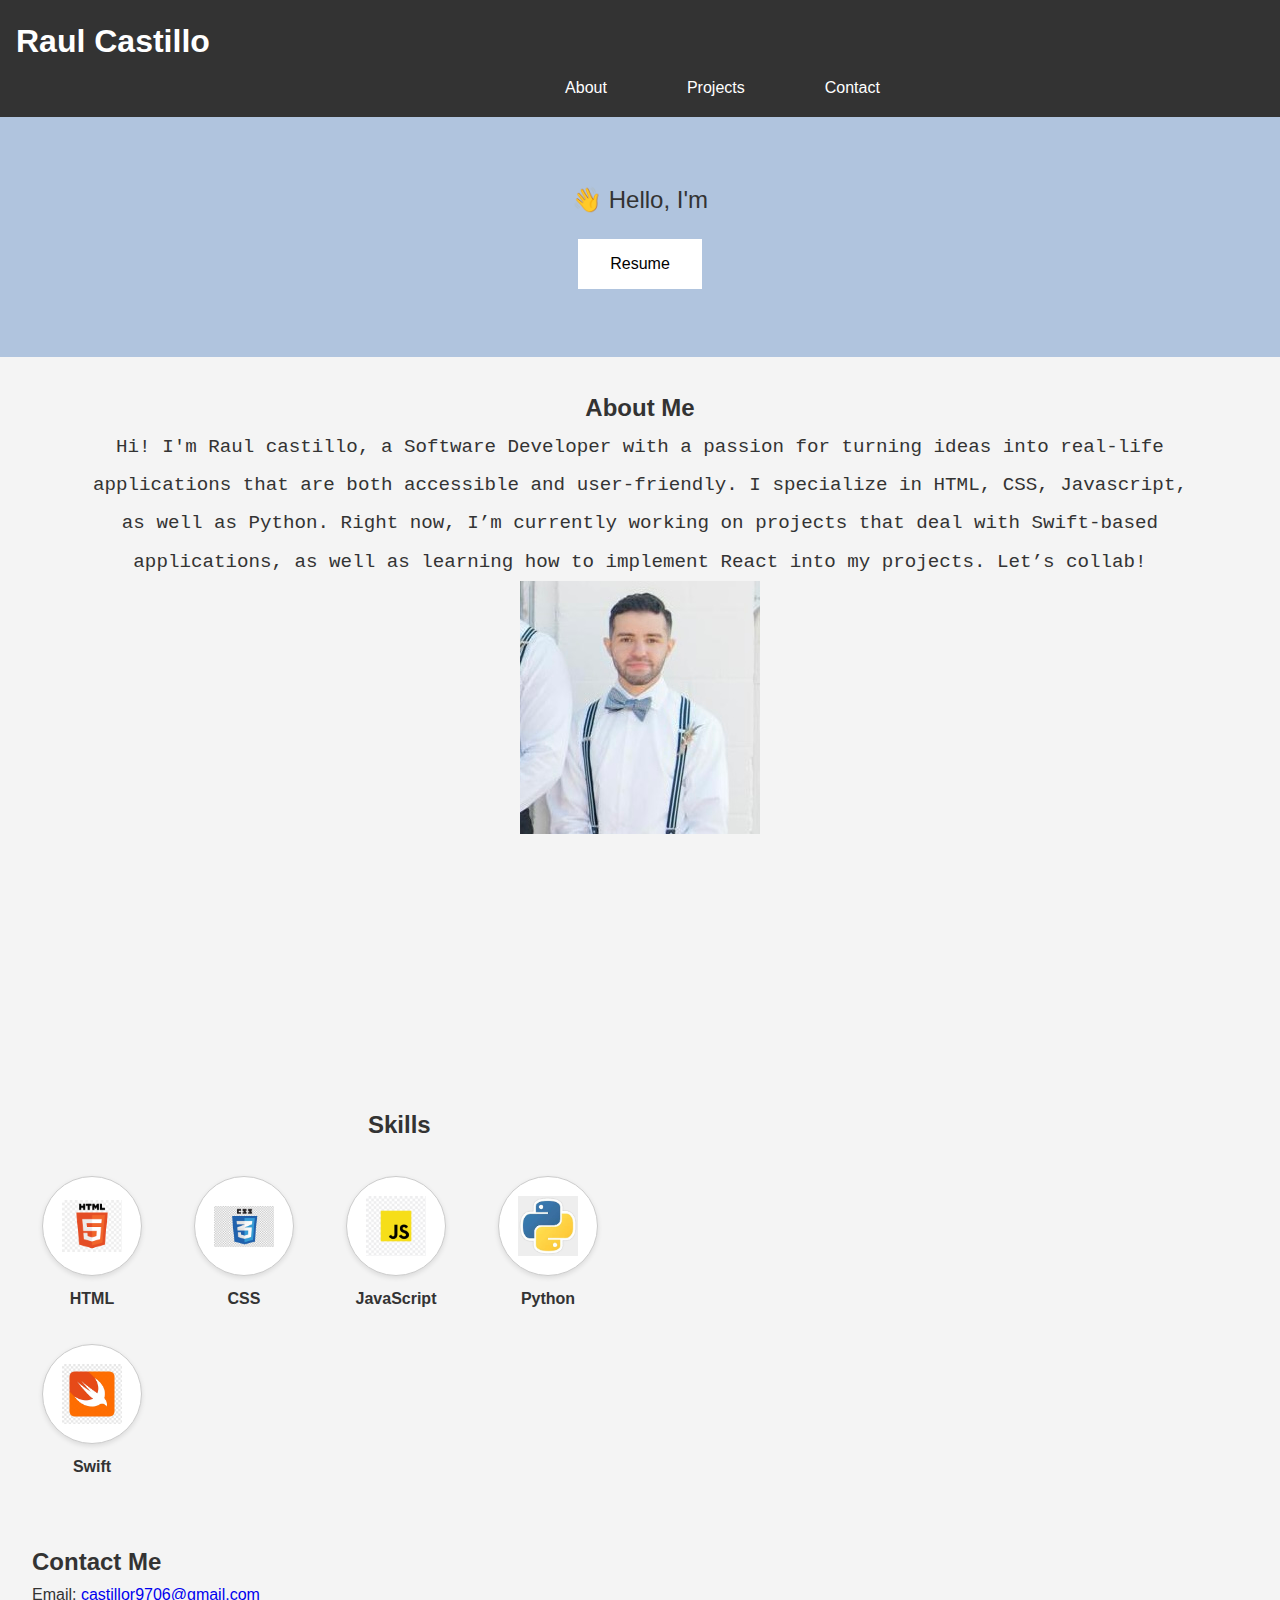
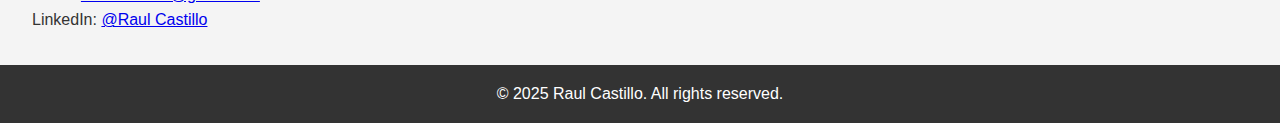
<file: index.html>
<!DOCTYPE html>
<html lang="en">
<head>
  <meta charset="UTF-8" />
  <meta name="viewport" content="width=device-width, initial-scale=1.0" />
  <title>Raul Castillo | Portfolio</title>
  <link rel="stylesheet" href="style.css" />
</head>
<body>
  <header>
    <h1>Raul Castillo</h1>
    <nav>
      <ul>
        <li><a class="header" href="#about">About</a></li>
        <li><a class="header" href="projects.html">Projects</a></li>
        <li><a class="header" href="#contact">Contact</a></li>
      </ul>
    </nav>
  </header>

  <section id="hero">
    <p id="Intro" class="Intro"></p>
    <a href="Coding Projects/personal portfolio/RaulsResume.pdf" download>
      <button type="button" class="Resume">Resume</button>
    </a>
  </section>

  <section id="about" class="about">
    <h2>About Me</h2>
    <p class="ABOUT-ME">Hi! I'm Raul castillo, a Software Developer with a passion for turning ideas into real-life applications that are both accessible and user-friendly.

        I specialize in HTML, CSS, Javascript, as well as Python.
        
        Right now, I’m currently working on projects that deal with Swift-based applications, as well as learning how to implement React
        into my projects.
                
        Let’s collab!
    </p>
    <img src="Raul.jpg" alt="Raul Castillo" class="profile-pic" />
  </section>

  <div style="display: flex;"> 
  <section id="skills" class="skills">
    <h2>Skills</h2>
    <div class="skills-container">
      
      <div class="skill-wrapper">
        <div class="skill">
          <img src="html.png" alt="HTML">
        </div>
        <p class="skill-label">HTML</p>
      </div>
      
      <div class="skill-wrapper">
        <div class="skill">
          <img src="css.jpg" alt="CSS">
        </div>
        <p class="skill-label">CSS</p>
      </div>
    
      <div class="skill-wrapper">
        <div class="skill">
          <img src="js.png" alt="JavaScript">
        </div>
        <p class="skill-label">JavaScript</p>
      </div>
    
      <div class="skill-wrapper">
        <div class="skill">
          <img src="Python.jpg" alt="Python">
        </div>
        <p class="skill-label">Python</p>
      </div>
    
      <div class="skill-wrapper">
        <div class="skill">
          <img src="Swift.jpg" alt="Swift">
        </div>
        <p class="skill-label">Swift</p>
      </div>
    </div>
  </section>     
  
      <section class="work-exp">
        <h3 class="Experience">Experience</h3>
        <div class="work">
          <h3>Applications Engineer</h3>
          <p>Dauphin Americas</p>
          <p>May 2022 - Present</p>
          <ul>
            <li>Developed and maintained web applications using HTML, CSS, and JavaScript.</li>
            <li>Collaborated with cross-functional teams to design and implement new features.</li>
            <li>Optimized application performance and user experience.</li>
          </ul>
        </div>
      </section>
  </div> 
   
 

  <section id="contact">
    <h2>Contact Me</h2>
    <p>Email: <a class="email" href="mailto:castillor9706@gmail.com">castillor9706@gmail.com</a></p>
    <p>LinkedIn: <a class="LinkedIn" href="https://www.linkedin.com/in/raul-castillo-a14278109" target="_blank">@Raul Castillo</a></p>
  </section>

  <footer>
    <p>© 2025 Raul Castillo. All rights reserved.</p>
  </footer>

  <script src="script.js"></script>
</body>
</html>
</file>
<file: style.css>
*{
    margin: 0;
    padding: 0;
    box-sizing: border-box;
  }
  body {
    font-family: 'Segoe UI', sans-serif;
    background: #f4f4f4;
    color: #333;
    line-height: 1.6;
  }
  .header, header:link, header:visited {
    color: white;
    text-decoration: none; /* remove default underline */
    position: relative;
    padding-bottom: 4px;
  }
  
  .header::before {
    content: "";
    position: absolute;
    left: 0;
    bottom: 0;
    height: 2px;
    width: 100%;
    background-image: linear-gradient(90deg, white, white);
    background-size: 0% 100%;
    background-repeat: no-repeat;
    background-position: center;
    transition: background-size 0.23s ease-in;
  }
  
  .header:hover::before {
    background-size: 100% 100%;
  }


  header {
    background: #333;
    color: #fff;
    padding: 1rem;
  }
  header h1 {
    margin-bottom: 0.5rem;
  }
  nav ul {
    list-style: none;
    display:flex;
    gap: 5rem;
    margin-left:44%;
  }
  nav ul li a {
    color: #fff;
  }

  .Resume{
      border: none;
      color:black;
      background-color: white;
      padding: 16px 32px;
      text-align: center;
      text-decoration: none;
      display: inline-block;
      font-size: 16px;
      margin: 4px 2px;
      margin-top: 20px;
      transition-duration: 0.4s;
      cursor: pointer;
  }

  .Resume:hover{
    background-color:gray;
    color: white;
  }
 
  section {
    padding: 2rem;
  }

  .about{
    margin-bottom: 200px;
    text-align: center;
  }

  .skills {
    text-align: left;
    padding: 2rem;
  }
  
  .skills h2 {
    margin-bottom: 2rem;
    text-align: left;
    padding-left: 21rem;
    width:50%
  }
  
  .skills-container {
    display: flex;
    justify-content: flex-start;
    gap: 2rem;
    flex-wrap: wrap;
  }
  
  .skill-wrapper {
    display: flex;
    flex-direction: column;
    align-items: center;
    width: 120px; /* This ensures icon and label stay aligned */
    transition: transform 0.3s ease;
  }

  .skill-wrapper:hover {
    -ms-transform: scale(1.5); /* IE 9 */
    -webkit-transform: scale(1.5); /* Safari 3-8 */
    transform: scale(1.5); 
  }
  
  .skill {
    width: 100px;
    height: 100px;
    border-radius: 50%;
    border: 1px solid #ccc;
    display: flex;
    justify-content: center;
    align-items: center;
    box-shadow: 0 2px 5px rgba(0,0,0,0.1);
    background-color: white;
  }
  
  .skill img {
    width: 60px;
    height: auto;
  }
  
  .skill-label {
    margin-top: 10px;
    font-weight: bold;
    color: #333;
    text-align: center;
  }

  .Experience {
    margin-top: 2rem;
    margin-left:75rem;
    font-size: 1.5rem;
    font-weight: bold;
    position: absolute;
  }

  .work-exp {
    display: flex;
    margin-top: 0; 
    padding-top: 0; 
    width: 40%; 
  }

  .work {
    max-width: 500px; /* Controls the width of the work section */
    padding: 1rem;
    background-color: #fff;
    box-shadow: 0 2px 5px rgba(0, 0, 0, 0.1);
    border-radius: 8px; /* Adds rounded corners */
    text-align: left; /* Align text within the work box to the left */
    top:5rem;
    position: relative;
    left: 65rem;
  }

  .work h3 {
    margin-bottom: 0.5rem;
  }

  .work p {
    margin: 0.2rem 0;
  }

  .work ul {
    list-style-type: disc;
    margin-left: 20px;
  }

  
  #hero {
    background: #B0C4DE;
    padding: 4rem 2rem;
    text-align: center;
  }

  #Intro {
    font-size: 1.5em;
  }
  
  .ABOUT-ME {
    line-height: 2; /* 2 = double spacing */
    text-align: center;
    flex-wrap: wrap;
    max-width: 90%; /* 👈 this controls how wide the container can get */
    margin: 0 auto; /* center it */
    gap: 20px;
    font-family: 'Courier New', Courier, monospace;
    font-weight: 400;
    font-size:larger
  }


  .project {
    background: #fff;
    padding: 1rem;
    margin-bottom: 1rem;
    border-left: 5px solid #0077cc;
  }

  .Linkedin{
    background: #0077cc;
    color: #333;
    padding: 1rem;
    text-align: center;
    margin: 1rem 0;
}
  footer {
    text-align: center;
    padding: 1rem;
    background: #333;
    color: #fff;
  }
</file>
